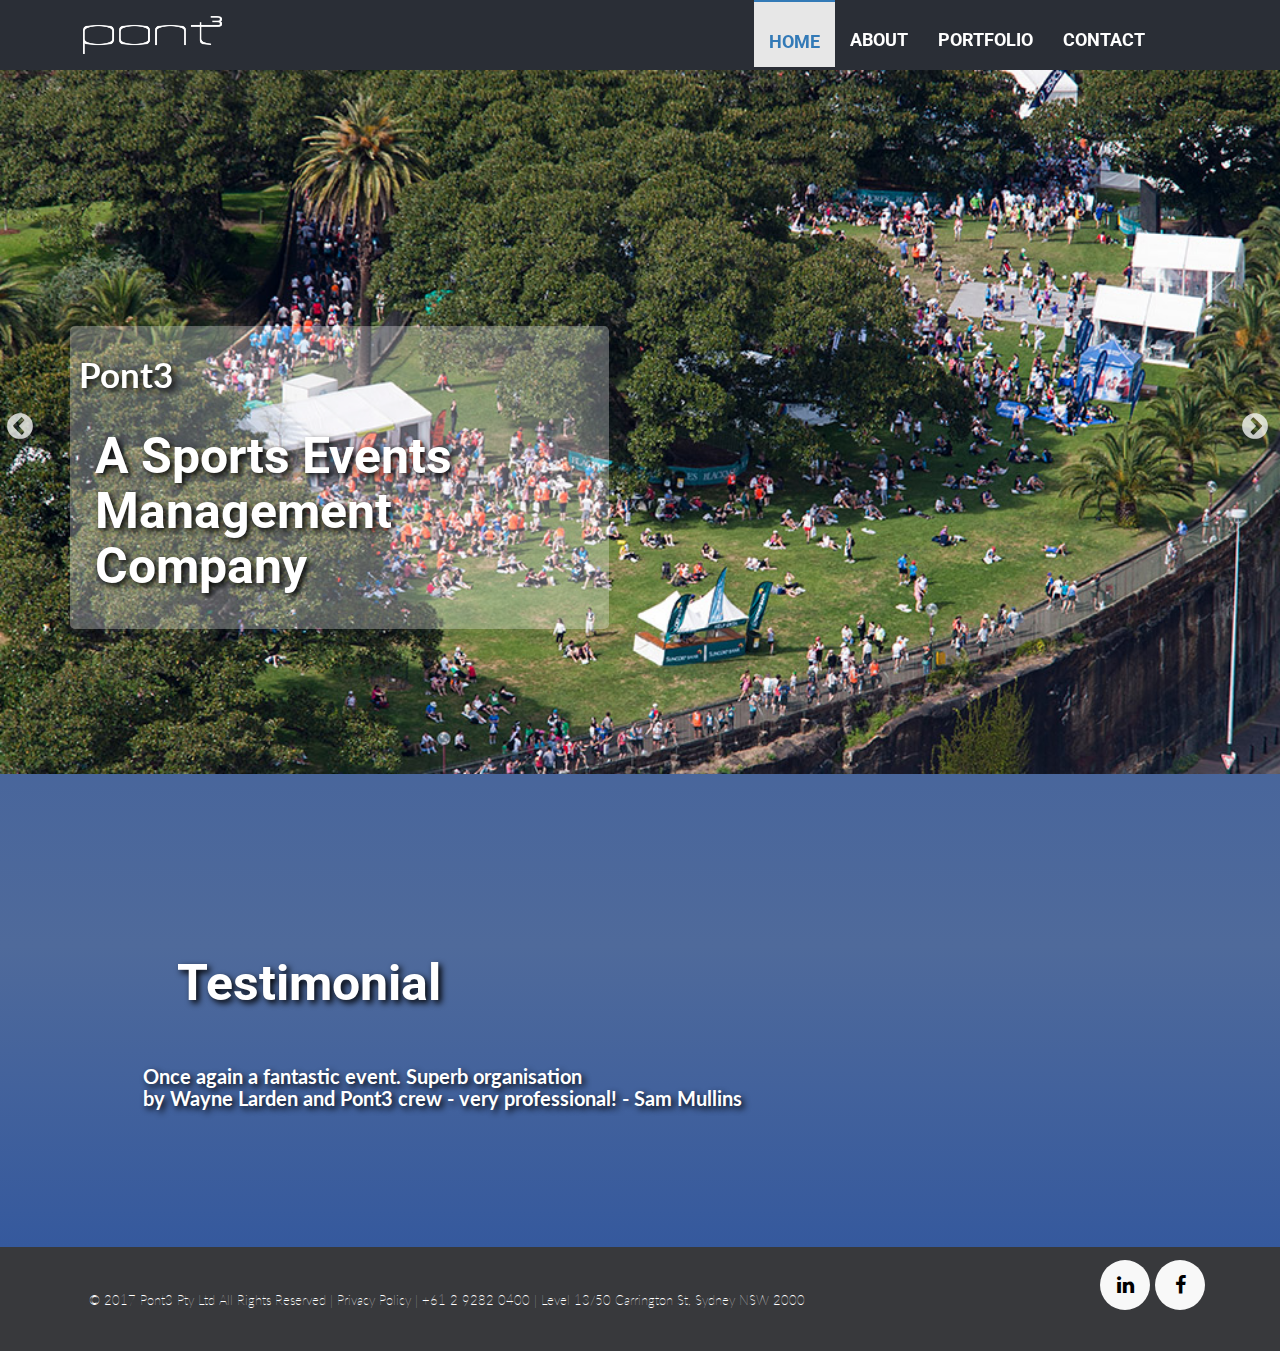
<file: index.html>
<!DOCTYPE html>
<html lang="en">
<head>
  <title>Pont3 - Events Management</title>
  <meta http-equiv="Content-Type" content="text/html" charset="utf-8">
  <meta name="viewport" content="width=device-width, initial-scale=1, maximum-scale=1">

<!-- Facebook Open Graph Meta Tags -->
  <meta property="og:title" content="Pont3 - A Sports Event Management Company" />
  <meta property="og:type" content="website" />
  <meta property="og:url" content="https://jesiehd.github.io" />
  <meta property="og:description" content="Pont3 Pty Ltd is one of the premier Event Management companies in the country, responsible for the Blackmores Sydney Running Festival, one of the largest mass participation running and fundraising events in Australia." />
  <meta property="og:image" content="image/caro5.jpg" />

<!-- Fav icon and stylesheets -->
  <link href="favicon.ico" rel="icon" type="image/x-icon">
  <link href="https://maxcdn.bootstrapcdn.com/bootstrap/3.3.7/css/bootstrap.min.css" rel="stylesheet" integrity="sha384-BVYiiSIFeK1dGmJRAkycuHAHRg32OmUcww7on3RYdg4Va+PmSTsz/K68vbdEjh4u" crossorigin="anonymous">
  
  <link href="https://maxcdn.bootstrapcdn.com/font-awesome/4.1.0/css/font-awesome.min.css" rel="stylesheet">
<link href="https://fonts.googleapis.com/css?family=Lato:300|Roboto:100,400,500,700" rel="stylesheet">

  <link href="css/slick.css" rel="stylesheet" type="text/css" />
  <link href="css/slick-theme.css" rel="stylesheet" type="text/css"/>
  <link href="css/styles.css" rel="stylesheet">
</head>
<body>

<!-- Start of the navigation menu -->
<nav class="navbar navbar-default navbar-fixed-top">
  <div class="container">
    <a href="index.html">
      <img class="navbar-brand" src="logowhite.png">
    </a>

    <div class="navbar-header">
      <button type="button" class="navbar-toggle collapsed" data-toggle="collapse" data-target="#bs-example-navbar-collapse-1" aria-expanded="false">
        <span class="sr-only">Toggle navigation</span>
        <span class="icon-bar"></span>
        <span class="icon-bar"></span>
        <span class="icon-bar"></span>
      </button>
    </div>

    <div class="collapse navbar-collapse" id="bs-example-navbar-collapse-1">
      <ul class="nav navbar-nav navbar-right">
        <li class="active"><a href="index.html">home</a></li>
        <li><a href="story.html">about</a></li>
        <li><a href="portfolio.html">portfolio</a></li>
        <li><a href="contact.html">contact</a></li>
      </ul>
    </div><!-- /.navbar-collapse -->
  </div><!-- /.container-fluid -->
</nav> <!-- End of the navigation menu -->

<!-- Start of the carousel -->
<section>
  <div class="main-caro">
    
    <div class="carousel-content">
    <img src="image/caro1.jpg" width="100%" alt="image">
      <div class="container">
        <div class="event-box"> 
        <h2>Pont3</h2> 
        <h1>A Sports Events <br>Management Company</h1>
        </div>
      </div>
    </div>

    <div class="carousel-content">
    <img src="image/caro3.jpg" width="100%" alt="image">
      <div class="container">
        <div class="event-box"> 
        <h2>Pont3</h2> 
        <h1>A Sports Events <br>Management Company</h1>        
        </div>
      </div>
    </div>

    <div class="carousel-content">
    <img src="image/caro4.jpg" width="100%" alt="image">
      <div class="container">
        <div class="event-box"> 
        <h2>Pont3</h2> 
        <h1>A Sports Events <br>Management Company</h1>
        </div>
      </div>
    </div>


    <div class="carousel-content">
    <img src="image/caro5.jpg" width="100%" alt="image">
      <div class="container">
        <div class="event-box"> 
        <h2>Pont3</h2> 
        <h1>A Sports Events <br>Management Company</h1>
        </div>
      </div>
    </div>

    <div class="carousel-content">
    <img src="image/caro6.jpg" width="100%" alt="image">
      <div class="container">
        <div class="event-box"> 
        <h2>Pont3</h2> 
        <h1>A Sports Events <br>Management Company</h1>
        </div>
      </div>
    </div>

  </div>
</section>
<!-- End of the carousel -->

<section id="testimonial">
  <div class="container">
  <h1> Testimonial </h1>
   
   <h3> Once again a fantastic event. Superb organisation <br> by Wayne Larden and Pont3 crew - very professional! - Sam Mullins </h3>

  </div>
</section>



<footer class="footer">
  <div class="container">
    <div class="row">

      <div class="col-md-10 col-xs-12">
        <p class=" copyright"> © 2017 Pont3 Pty Ltd All Rights Reserved | Privacy Policy | +61 2 9282 0400 | Level 13/50 Carrington St, Sydney NSW 2000 </p>
      </div>

      <div class="col-md-2 col-xs-12">
        <ul class="social-network social-circle">
        <li><a href="https://www.facebook.com/pont3events" class="icoFacebook a-footer" title="Facebook"><i class="fa fa-facebook a-footer"></i></a></li>
        <li><a href="http://www.linkedin.com/pont3events" class="icoLinkedin" title="Linkedin"><i class="fa fa-linkedin"></i></a></li>
        </ul>
      </div>
    </div>      
  </div>
</footer>

<!-- Javascript & jQuery scripts -->



<script src="https://ajax.googleapis.com/ajax/libs/jquery/2.2.4/jquery.min.js"></script>
<script src="https://maxcdn.bootstrapcdn.com/bootstrap/3.3.7/js/bootstrap.min.js" integrity="sha384-Tc5IQib027qvyjSMfHjOMaLkfuWVxZxUPnCJA7l2mCWNIpG9mGCD8wGNIcPD7Txa" crossorigin="anonymous"></script>
<script src="js/slick.min.js" type="text/javascript" ></script>
<script src="js/custom.js" type="text/javascript"></script>

</body>
</html>
</file>
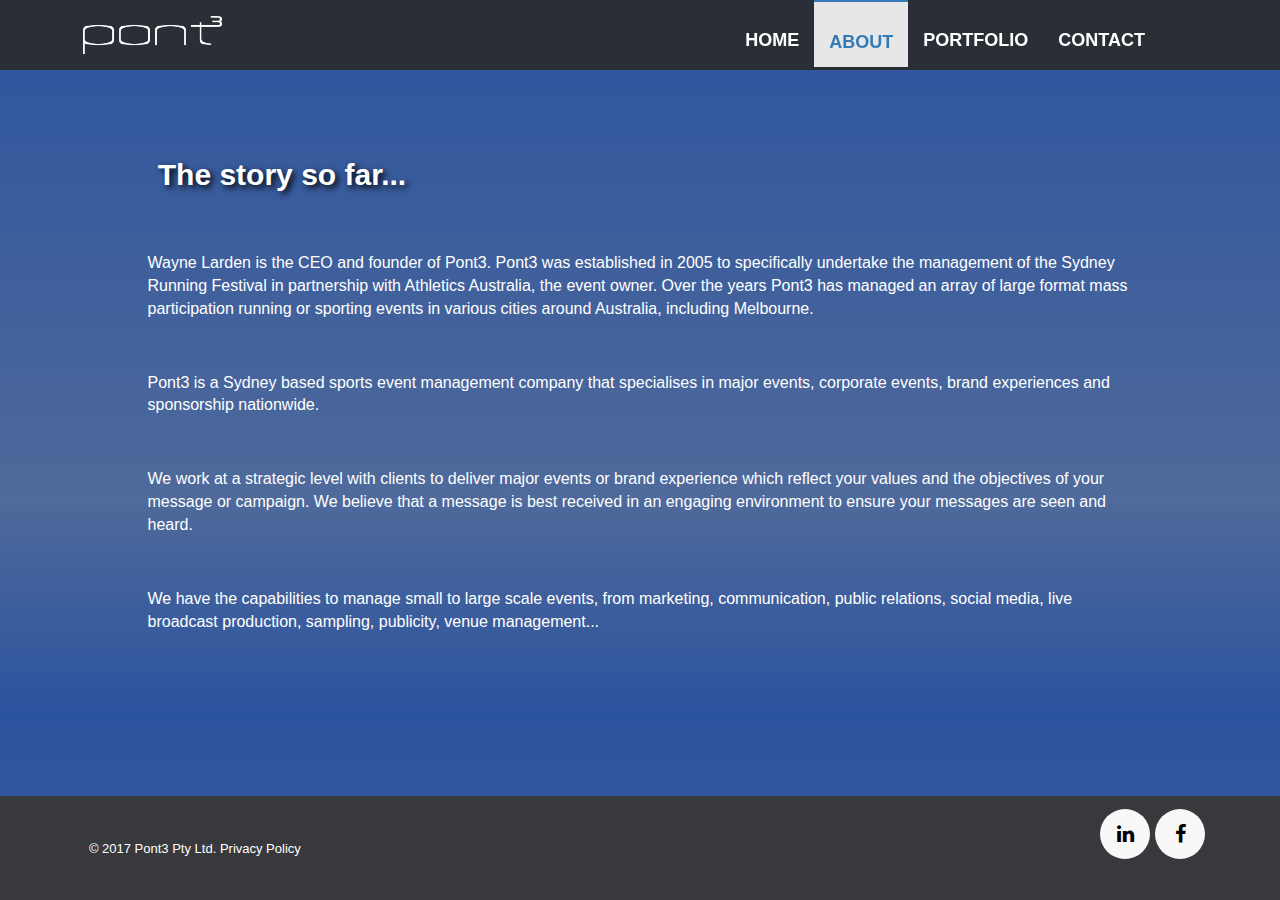
<file: story.html>
<!DOCTYPE html>
<html lang="en">
<head>
<title>Pont3 - Story</title>
  <meta http-equiv="Content-Type" content="text/html" charset="utf-8">
  <meta name="viewport" content="width=device-width, initial-scale=1, maximum-scale=1">

<!-- Facebook Open Graph Meta Tags -->
  <meta property="og:title" content="Pont3" />
  <meta property="og:type" content="website" />
  <meta property="og:url" content="http://www.pont3.com.au" />
  <meta property="og:image" content=" " />

<!-- Fav icon and stylesheets -->
  <link href="favicon.ico" rel="icon" type="image/x-icon">
  <link href="https://maxcdn.bootstrapcdn.com/bootstrap/3.3.7/css/bootstrap.min.css" rel="stylesheet" integrity="sha384-BVYiiSIFeK1dGmJRAkycuHAHRg32OmUcww7on3RYdg4Va+PmSTsz/K68vbdEjh4u" crossorigin="anonymous" type="text/css"/>
  
  <link href="https://maxcdn.bootstrapcdn.com/font-awesome/4.1.0/css/font-awesome.min.css" rel="stylesheet" type="text/css"/>
  <link href="https://fonts.googleapis.com/css?family=Raleway:700|Great+Vibes" rel="stylesheet" type="text/css"/>

  <link href="css/slick.css" rel="stylesheet" type="text/css" />
  <link href="css/slick-theme.css" rel="stylesheet" type="text/css"/>
  <link href="css/styles.css" rel="stylesheet" type="text/css"/>
</head>
<body>

<!-- Start of the navigation menu -->
<nav class="navbar navbar-default navbar-fixed-top">
  <div class="container">
    <a href="index.html">
      <img class="navbar-brand" src="logowhite.png">
    </a>

    <div class="navbar-header">
      <button type="button" class="navbar-toggle collapsed" data-toggle="collapse" data-target="#bs-example-navbar-collapse-1" aria-expanded="false">
        <span class="sr-only">Toggle navigation</span>
        <span class="icon-bar"></span>
        <span class="icon-bar"></span>
        <span class="icon-bar"></span>
      </button>
    </div>

    <div class="collapse navbar-collapse" id="bs-example-navbar-collapse-1">
      <ul class="nav navbar-nav navbar-right">
        <li><a href="index.html">home</a></li>
        <li class="active"><a href="story.html">about</a></li>
        <li><a href="portfolio.html">portfolio</a></li>
        <li><a href="contact.html">contact</a></li>
      </ul>
    </div><!-- /.navbar-collapse -->
  </div><!-- /.container-fluid -->
</nav> <!-- End of the navigation menu -->

<!-- <section id="tagline">
      <div class="container">
        <h3>Sydney's prestigeous events management company!</h3>
      </div>
    </section> -->

<section class="container">
  <div id="about" class="story-box">

  <h1> The story so far...</h1>

  <p>Wayne Larden is the CEO and founder of Pont3. Pont3 was established in 2005 to specifically undertake the management of the Sydney Running Festival in partnership with Athletics Australia, the event owner. Over the years Pont3 has managed an array of large format mass participation running or sporting events in various cities around Australia, including Melbourne.</p> 

  <p>Pont3 is a Sydney based sports event management company that specialises in major events, corporate events, brand experiences and sponsorship nationwide. </p>

  <p>We work at a strategic level with clients to deliver major events or brand experience which reflect your values and the objectives of your message or campaign. We believe that a message is best received in an engaging environment to ensure your messages are seen and heard.</p>

  <p>We have the capabilities to manage small to large scale events, from marketing, communication, public relations, social media, live broadcast production, sampling, publicity, venue management...</p>

  </div>
</section>

<footer class="footer">
  <div class="container">
    <div class="row">
      <div class="col-md-10 col-xs-12">
        <p class=" copyright"> © 2017 Pont3 Pty Ltd. Privacy Policy</p>
      </div>
      <div class="col-md-2 col-xs-12">
        <ul class="social-network social-circle">
        <li><a href="https://www.facebook.com/pont3events" class="icoFacebook a-footer" title="Facebook"><i class="fa fa-facebook a-footer"></i></a></li>
        <li><a href="http://www.linkedin.com/pont3events" class="icoLinkedin" title="Linkedin"><i class="fa fa-linkedin"></i></a></li>
        </ul>
      </div>
    </div>      
  </div>
</footer>

<!-- Javascript & jQuery scripts -->

<script src="https://ajax.googleapis.com/ajax/libs/jquery/2.2.4/jquery.min.js"></script>
<script src="https://maxcdn.bootstrapcdn.com/bootstrap/3.3.7/js/bootstrap.min.js" integrity="sha384-Tc5IQib027qvyjSMfHjOMaLkfuWVxZxUPnCJA7l2mCWNIpG9mGCD8wGNIcPD7Txa" crossorigin="anonymous"></script>
<script src="js/custom.js"></script>

</body>
</html>
</file>
<file: css/styles.css>
body {
    padding-top: 70px; 
    font-size: 16px 
    font: 'Roboto';
    /*background: url(../image/background.jpg) no-repeat center center;
    background-size: cover;*/
    background: #2c539e;
background: -moz-linear-gradient(top, #2c539e 0%, #4f6a9b 70%, #4f6a9b 70%, #2c539e 100%);
background: -webkit-linear-gradient(top, #2c539e 0%,#4f6a9b 70%,#4f6a9b 70%,#2c539e 100%);
background: linear-gradient(to bottom, #2c539e 0%,#4f6a9b 70%,#4f6a9b 70%,#2c539e 100%);
filter: progid:DXImageTransform.Microsoft.gradient( startColorstr='#2c539e', endColorstr='#2c539e',GradientType=0 );
}

h1 {
    font-family: 'roboto', sans-serif;
    font-size: 50px;
    font-weight: 700;
    color: #fff;
    text-shadow: 3px 3px 6px #000;
    padding: 3%;

}

h2 {
    font-family: 'lato', sans-serif;
    font-size: 35px;
    font-weight: 700;
    color: #fff;
    text-shadow: 3px 3px 6px #000;

}

h3 {
    font-family: 'lato', sans-serif;
    font-size: 20px;
    font-weight: 700;
    color: #fff;
    text-shadow: 3px 3px 6px #000;

}

.nav  {
    padding-right: 30px;
    margin-right: 30px;
}

.navbar-right {
      margin-right: 20px;
    }

.navbar-default {
    background-color: rgba(42, 42, 42, 0.90);
    margin-bottom: 0;
    border:0;
}

.navbar-default .navbar-nav>li>a {
    font-family: 'Roboto', sans-serif; 
    font-weight: 700;
    text-transform: uppercase;
    font-size: 18px;
    color: #FFF;
    padding-top: 30px;
    line-height: 20px;
}

li.active>a, a:focus, a:hover, a:active {
    border-top: 2px solid #337ab7;
    color: #337ab7 !important; 
}

.navbar-brand {
    height: 70px;
    padding: 16px 0px;
}

.navbar-default 
.navbar-toggle:focus, 
.navbar-default 
.navbar-toggle:hover {
    background-color: #000;
}

.navbar-default .navbar-toggle {
    border-color: #000;
}

.navbar-toggle {
    position: relative;
    padding: 9px 14px;
    margin-top: 27px;
    margin-left: 16px;
    margin-bottom: 8px;
}


@media (min-width: 768px) {
.navbar>.container .navbar-brand, 
.navbar>.container-fluid .navbar-brand {
    margin-left: 13px;
    }
}


.slick-next {
    right: 20px;
}

.slick-prev{
    left: 5px;
    z-index: 1;
}

.slick-dots {
    bottom: 5px;
    opacity: .90;
    color: white;
}

.slick-dots li button:before {
    font-size: 12px;
    color: white;
}

.slick-prev:before, .slick-next:before {
    font-size: 30px;
    line-height: 1;
    opacity: .75;
    color: white;
}

.event-box {
    display: block;
    position: absolute;
    margin: -5% auto;
    background: rgba(255,255,255,.3);
    padding: 0.1%;
    border-radius: 5px;
}

@media (max-width: 768px){
.event-box {
    background: rgba(255,255,255,.3);
    padding: -0.1% -0.1%;
    margin: -6% auto auto 1%;
    border-radius: 5px;
    font-size: 14px;
    }
}


@media (max-width: 768px){
.story-box {
    background: rgba(255,255,255,.3);
    padding: -0.1% -0.1%;
    margin: -6% auto auto 1%;
    border-radius: 5px;
    font-size: 14px;
    }
}

@media (max-width: 768px){
h1 {
    font-size: 25px;
    }
}

@media (max-width: 768px){
h2 {
    font-size: 20px;
    }
}

@media (max-width: 768px){
h3 {
    font-size: 16px;
    }
}

#testimonial {
    padding: 10%;
}

.button {
    font-family: 'Roboto', sans-serif;
    text-decoration: none;
    text-transform: uppercase;
    font-weight: bold;
    text-align: center;
    border-radius: 6px;
    border: 1px solid black;
    margin-top: 3%;
    margin-bottom: 3%;
    padding: 2%;
    background-color: #2c539e;
    color: #fff;
}

.button-group {
    text-align: center;
}


label {
color: white;
}


input, select, textarea {
    color: white;
}

option {
    background-color: black;
}

#about {
    margin: 5%;
    position: relative;
}

#about>p{
        font-size: 16px;
        color: white;
}

#about>h1{
    font-size: 30px;
}

.element-item:after {
  content: " ";
  display: block;
  margin-bottom: 10%;
}

@media (max-width: 768px){
.element-item {
    position: absolute;
    }
}

.thumbnail {
    width: 250px;
    height: 250px;
    margin: 5px;
}

#contact-info {
    display: inline-block;
    margin-right: 70%;
    margin-top: 3%;
    margin-bottom: 3%;
    color: white;
}

#g-map-add {
    display: inline-block;
    margin-top: 1%;
    border-radius: 5px;
}

iframe {
    margin-top: 3%;
}


p {
    font-family: 'Lato', Helvetica, Arial, sans-serif !important;
    font-size: 13px;
    color: white;
    padding: 2%;
}

form {
  display: inline-block;
  background-color: rgba(204,204,204, 0.1);
  border: 6px solid lightblue;
  border-radius: 10px;
  padding: 1% 5% 5% 5%;
  margin-top: 3%;
}

span {
  color: red;
}


label {
  font-family: Arial;
  font-size: 14px;
}

input, select, textarea {
  display: block;
  width: 100%;
  border-radius: 5px;
  background-color: transparent;
  font-family: sans-serif;
  font-size: 14px;
}

#submit {
  padding: 3%;
  color: #000;
  background-color: lightblue;
  float: right;
  border: none;

}

footer {
    width: 100%;
    margin: 0;
    padding-top: 1%;
    padding-bottom: 1%;
    background-color: #38393c;
}

.footerfixed {
    position: fixed;
    left: 0px;
    bottom: 0px;
    width: 100%;
}

.copyright {
    display: inline-block;
    margin-top: 12px;
    font-family: 'Lato', Helvetica, Arial, sans-serif !important;
    font-style: normal;
    font-weight: 100;
    color: #FFF;
}

.footer>ul {
/*    display: inline-block;
*/	list-style: none;
/*    margin: 50%, 0;
*/}

/* footer social icons */
ul.social-network {
    list-style: none;
    display: inline;
    margin-left:0 !important;
    padding: 0;
}


@media (max-width: 768px) {
    ul.social-network {
    list-style: none;
    display: inline;
    margin-left:0 !important;
    padding: 0;
    float: left;
}

}

ul.social-network li {
    display: inline;
    margin: 0 5px;
}


/* footer social icons */

a {
 text-decoration: none;
}

.fa-facebook:before {
    color: #000;
}

.fa-linkedin:before {
    color: #000;
}

.social-network 
a.icoFacebook:hover {
    background-color:#3B5998;
}

.social-network 
a.icoLinkedin:hover {
    background-color:#0077b5;
}

.social-network 
a.icoFacebook:hover i, 
.social-network 
a.icoLinkedin:hover i {
    color:#FFF;
}

a.socialIcon:hover, .socialHoverClass {
    color:#44BCDD;
}

.social-circle li a {
    display: inline-block;
    position: relative;
    float: right;
    margin: 0 5px 0 auto;
    border-radius: 50%;
    text-align: center;
    width: 50px;
    height: 50px;
    font-size: 20px;
    background-color: #f8f8f8;
}

.social-circle li i {
    margin: 0px;
    line-height: 50px;
    text-align: center;
}

/* turn social icons */

.social-circle li a:hover i, .triggeredHover {
    -moz-transform: rotate(360deg);
    -webkit-transform: rotate(360deg);
    -ms--transform: rotate(360deg);
    transform: rotate(360deg);
    -webkit-transition: all 0.2s;
    -moz-transition: all 0.2s;
    -o-transition: all 0.2s;
    -ms-transition: all 0.2s;
    transition: all 0.2s;
}

.social-circle i {
    color: #fff;
    -webkit-transition: all 0.8s;
    -moz-transition: all 0.8s;
    -o-transition: all 0.8s;
    -ms-transition: all 0.8s;
    transition: all 0.8s;
}
</file>
